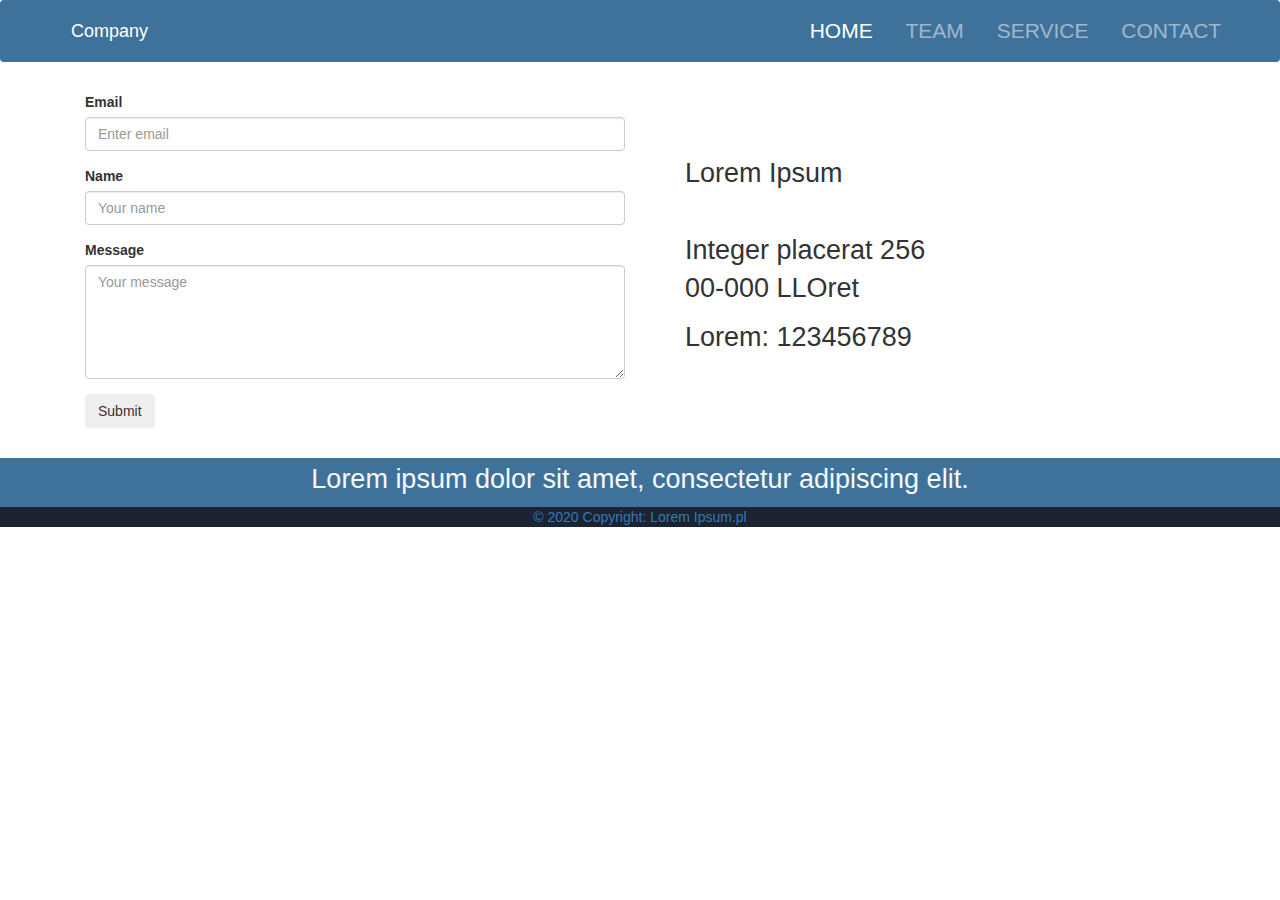
<file: contact.html>
<!DOCTYPE html>
<html lang="pl-PL">
<head>
    <meta charset="utf-8">
    <meta name="viewport" content="width=device-width, initial-scale=1, shrink-to-fit=no">
    <link rel="stylesheet" href="https://maxcdn.bootstrapcdn.com/bootstrap/4.0.0/css/bootstrap.min.css" integrity="sha384-Gn5384xqQ1aoWXA+058RXPxPg6fy4IWvTNh0E263XmFcJlSAwiGgFAW/dAiS6JXm" crossorigin="anonymous">
    <title>Computer service</title>
    <meta name="it service" content="it repair service" keywords="it computer laptop it service">
    <link rel="stylesheet" href="style.css" type="text/css">
</head>
<body>

<nav class="navbar navbar-dark navbar-expand-sm sticky-top">
    <div class="container-fluid">
        <span class="navbar-brand ml-5 display-1"> Company</span>
        <button type="button" class="navbar-toggler" data-toggle="collapse" data-target="#navbarNavDropdown">
            <span class="navbar-toggler-icon"></span> <!--add hamburger menu -->
            <span class="navbar-brand">MENU</span>
        </button>
        <div class="collapse navbar-collapse" id="navbarNavDropdown">
             <ul class="navbar-nav ml-auto">
                <li class="nav-item active ml-3"><a href="index.html" class="nav-link">HOME</a></li>
                <li class="nav-item ml-3"><a href="team.html" class="nav-link">TEAM</a></li>
                <li class="nav-item ml-3"><a href="service.html" class="nav-link">SERVICE</a></li>
                <li class="nav-item ml-3"><a href="contact.html" class="nav-link">CONTACT</a></li>
            </ul>
        </div>
    </div>
</nav>

<div class="container mt-5 mb-5">
    <div class="row">
        <div class="col-sm-6">
            <form>
                <div class="form-group">
                    <label for="email">Email</label>
                    <input type="email" id="email" class="form-control" placeholder="Enter email">
                </div>
                <div class="form-group">
                    <label for="name">Name</label>
                    <input type="name" id="name" class="form-control" placeholder="Your name">
                </div>
                <div class="form-group">
                    <label for="message">Message</label>
                    <textarea type="text" id="message" class="form-control" placeholder="Your message" rows="5"></textarea>
                </div>
                <button type="submit" class="btn bnt-primary">Submit</button>
            </form>
        </div>
        <div class="col-sm-6 center">
            <div class="container ml-5">
                <div class="row">
                    <p>Lorem Ipsum <br><br>Integer placerat 256<br>00-000 LLOret</p>
                </div>
                <div class="row">
                    <p>Lorem: 123456789</p>
                </div>
            </div>    
        </div>
    </div>
</div>
    
<footer class="page-footer text-light">
    <div class="container-fluid">
        <div class="row">
            <div class="col-sm-12">
                <p class="text-center footerTop">Lorem ipsum dolor sit amet, consectetur adipiscing elit. </p>
            </div>
        </div>
        <div class="row footerBottom">
            <div class="col-sm-12 footer-copyright text-center">
                <a href="https://lorem.pl">© 2020 Copyright: Lorem Ipsum.pl</a>
            </div>
        </div>
    </div>
</footer>


<!-- Bootstrap -->
<link rel="stylesheet" href="https://maxcdn.bootstrapcdn.com/bootstrap/3.4.1/css/bootstrap.min.css">
<script src="https://ajax.googleapis.com/ajax/libs/jquery/3.5.1/jquery.min.js"></script>
<script src="https://maxcdn.bootstrapcdn.com/bootstrap/3.4.1/js/bootstrap.min.js"></script>
</body>
</html>
</file>
<file: style.css>
nav, footer{
    background-color: #3F729B;
}
.navbar{
    margin-bottom: 0 !important;
}
ul{
    width: 100%;
    display: flex;
    justify-content: flex-end;
}
li{
    font-size: 1.5em;
    padding-right: 1vw;
}
h1{
    font-weight: 100;
    font-size: 4vmax;
}
p{
    font-size: 3vmin;
}
div.jumbotron{
    margin-bottom: 0;
}
.photo{
    display: flex;
    align-items: center;
    justify-content: center;
    flex-wrap: wrap;
}
.learnMore{
    background-color: #1C2331;
}
.footerTop{
    position: relative;
    top: 5%;
}
.footerBottom{
    background-color: #1C2331;
}
span{
    color: #1C2331;
}
.carousel-control{
    opacity: 1;
}
.center{
    display: flex;
    justify-content: center;
    align-items: center;
}
/*li:last-child{
    position: relative;
    right: 100px;
}
footer{
    position: relative;
    //bottom: 0vh;
    box-sizing: content-box;
}


*/
</file>
